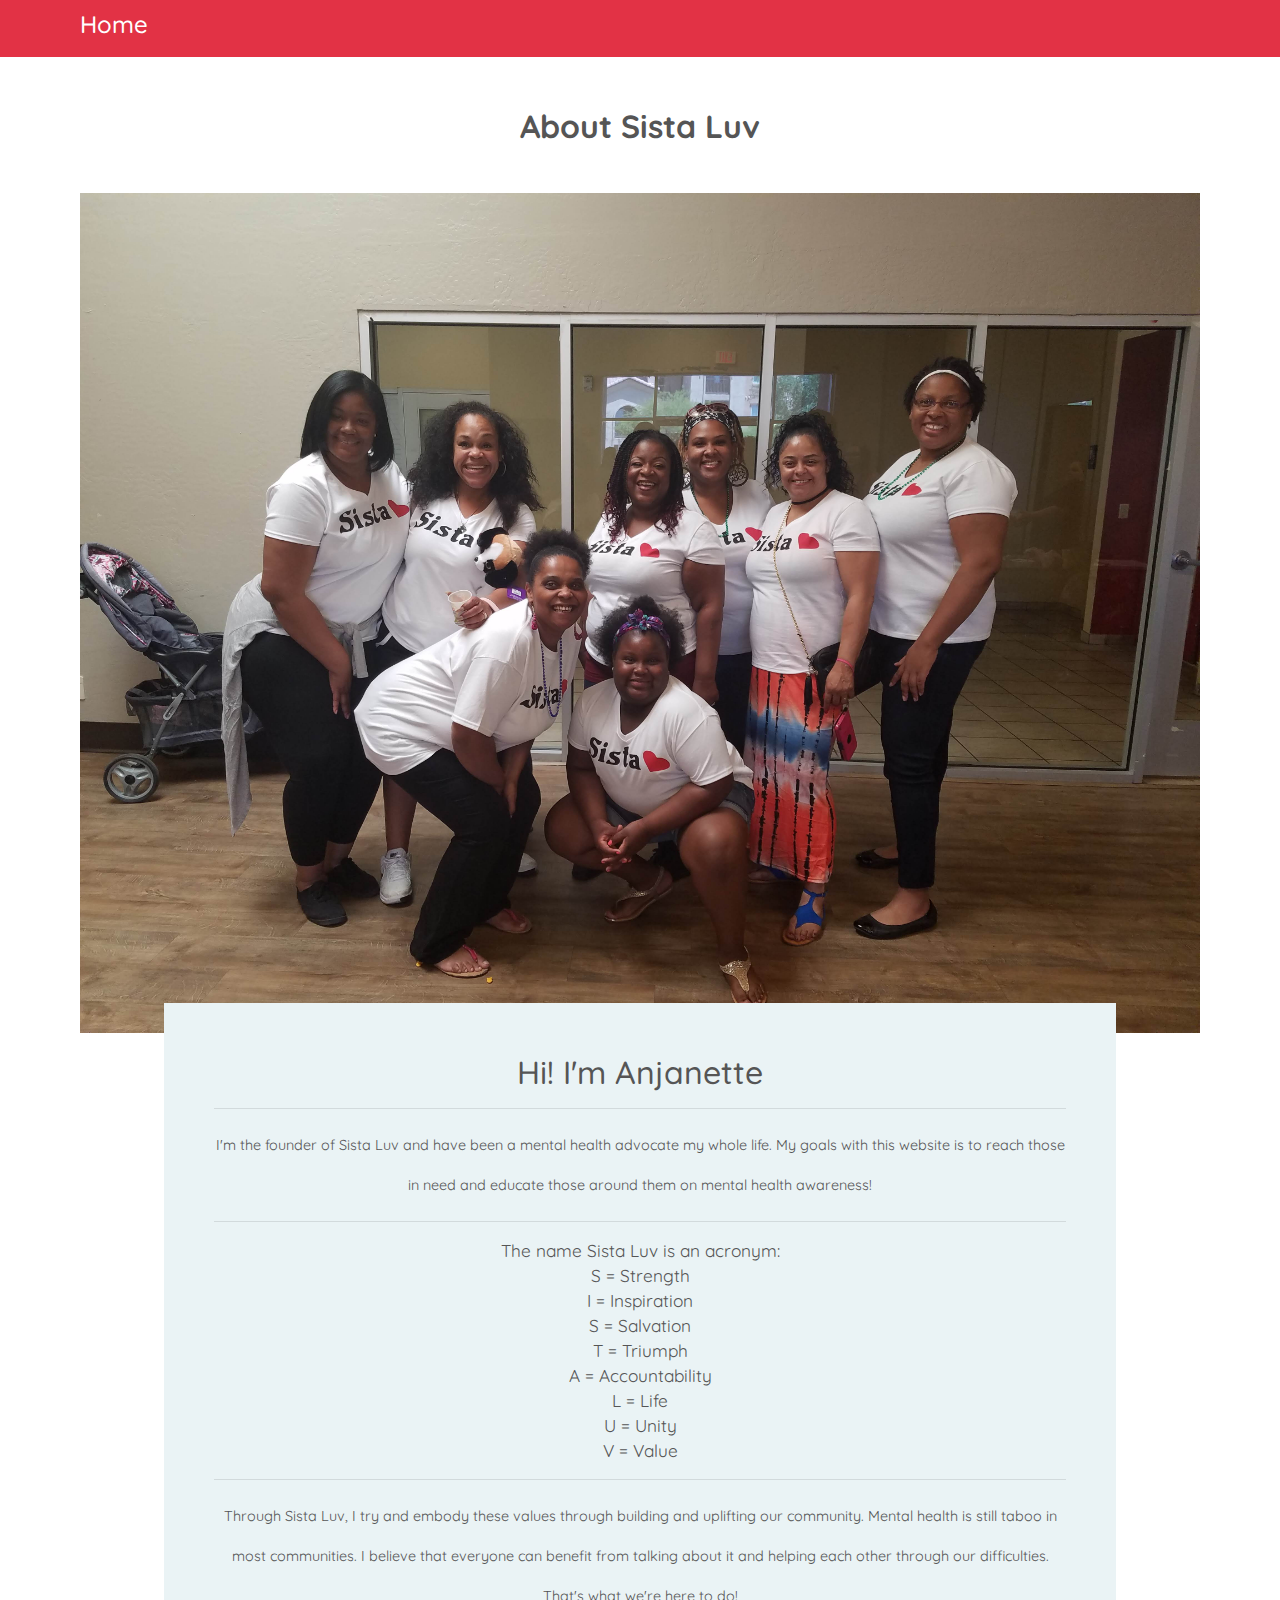
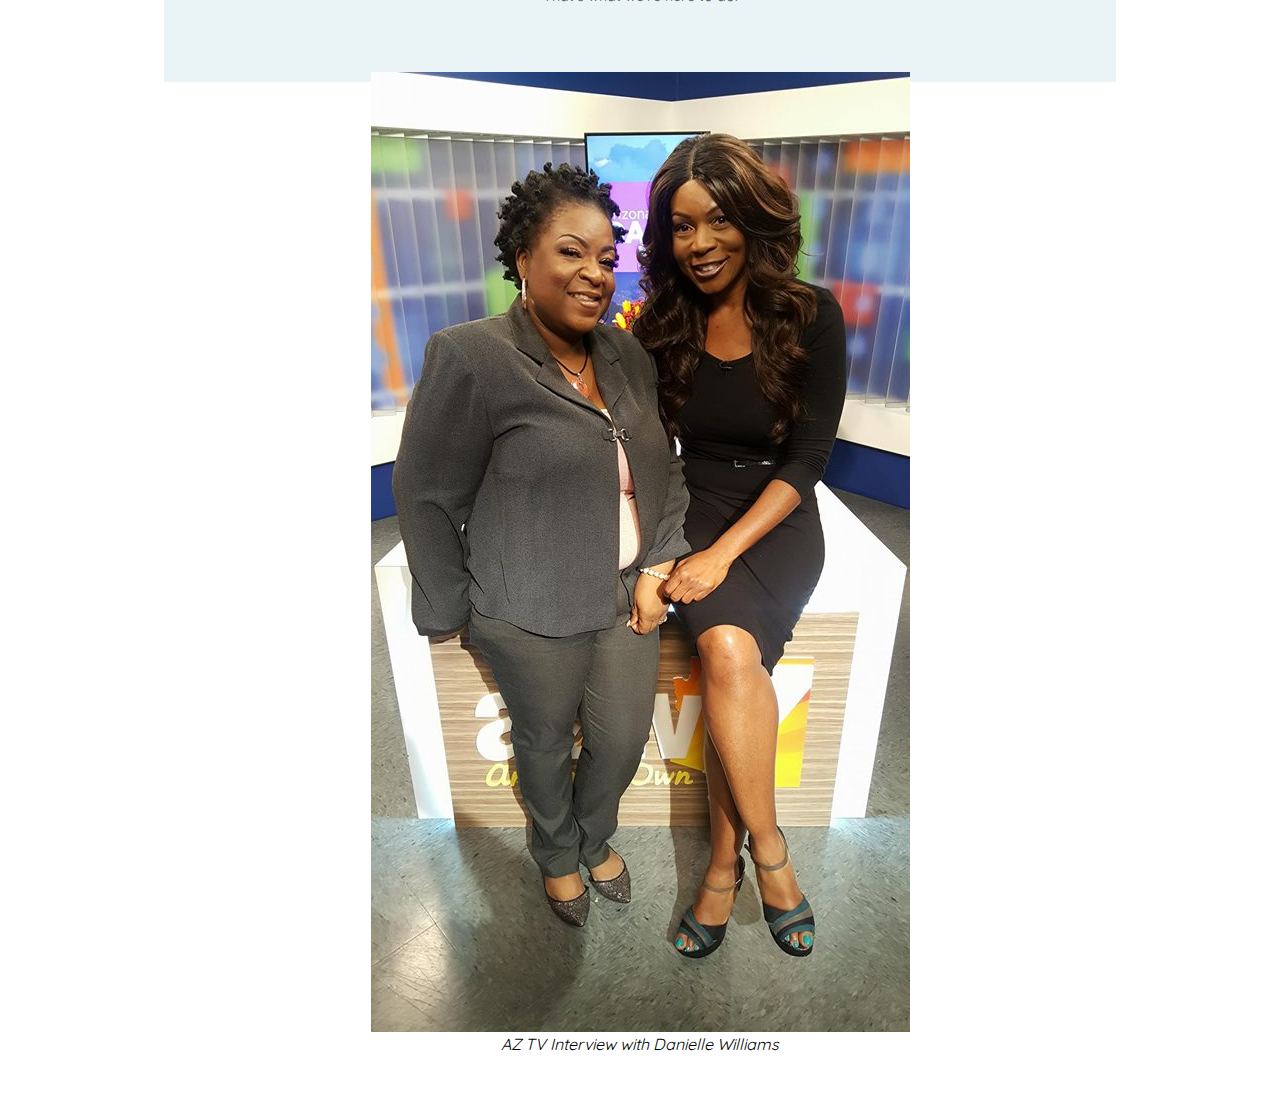
<file: about.html>
<!DOCTYPE html>
<html>
<head>
	<title>About Sista Luv</title>

	<!-- Required meta tags -->
	<meta charset="utf-8">
	<meta name="viewport" content="width=device-width, initial-scale=1, shrink-to-fit=no">
	<!-- Bootstrap CSS -->
	<link rel="stylesheet" href="https://stackpath.bootstrapcdn.com/bootstrap/4.3.1/css/bootstrap.min.css" integrity="sha384-ggOyR0iXCbMQv3Xipma34MD+dH/1fQ784/j6cY/iJTQUOhcWr7x9JvoRxT2MZw1T" crossorigin="anonymous">

	<!-- Google Fonts -->
	<!-- <link href="https://fonts.googleapis.com/css?family=Slabo+27px" rel="stylesheet"> -->
	<link href="https://fonts.googleapis.com/css?family=Open+Sans" rel="stylesheet">
	<link href="https://fonts.googleapis.com/css?family=Quicksand" rel="stylesheet">

	<!-- Font Awesome -->
	<link rel="stylesheet" href="https://use.fontawesome.com/releases/v5.8.1/css/all.css" integrity="sha384-50oBUHEmvpQ+1lW4y57PTFmhCaXp0ML5d60M1M7uH2+nqUivzIebhndOJK28anvf" crossorigin="anonymous">
	
	<!-- Style Sheets -->
	<link rel="stylesheet" href="assets/css/about.css">
</head>
<body>
	<header>
			<h2><a class="home_link" href="index.html">Home</a></h2>
	</header>
	
	<h2 id="page-header"><strong>About Sista Luv</strong></h2>

	<section class="about">
		<div class="main">
			<img src="assets/img/sistaluv_photos/about_us.jpg">
		
			<div class="bio">
				<div class="bio-text">
					<h2>Hi! I'm Anjanette</h2>
					<hr>
					<p>
						I'm the founder of Sista Luv and have been a mental health advocate my whole life. My goals with this website is to reach those in need and educate those around them on mental health awareness!
					</p>

					<hr>

					<p>
						<span class="acronym">The name Sista Luv is an acronym: </span>
						<span class="acronym">S = Strength</span>
						<span class="acronym">I = Inspiration</span>
						<span class="acronym">S = Salvation</span>
						<span class="acronym">T = Triumph</span>
						<span class="acronym">A = Accountability</span>
						<span class="acronym">L = Life</span>
						<span class="acronym">U = Unity</span>
						<span class="acronym">V = Value</span>
					</p>
					<hr>

					<p>
						Through Sista Luv, I try and embody these values through building and uplifting our community. Mental health is still taboo in most communities. I believe that everyone can benefit from talking about it and helping each other through our difficulties. That's what we're here to do!
					</p>

				</div>
				<div class="bio-photo">
					<img src="assets/img/anjanette.jpg">
					<p class="caption"><em>AZ TV Interview with Danielle Williams</em></p>
				</div>
			</div>

		</div>
	</section>



<!-- jQuery -->
<script src="https://code.jquery.com/jquery-3.3.1.slim.min.js" integrity="sha384-q8i/X+965DzO0rT7abK41JStQIAqVgRVzpbzo5smXKp4YfRvH+8abtTE1Pi6jizo" crossorigin="anonymous"></script>

<!-- Popper JS -->
<script src="https://cdnjs.cloudflare.com/ajax/libs/popper.js/1.14.7/umd/popper.min.js" integrity="sha384-UO2eT0CpHqdSJQ6hJty5KVphtPhzWj9WO1clHTMGa3JDZwrnQq4sF86dIHNDz0W1" crossorigin="anonymous"></script>

<!-- Bootstrap JS -->
<script src="https://stackpath.bootstrapcdn.com/bootstrap/4.3.1/js/bootstrap.min.js" integrity="sha384-JjSmVgyd0p3pXB1rRibZUAYoIIy6OrQ6VrjIEaFf/nJGzIxFDsf4x0xIM+B07jRM" crossorigin="anonymous"></script>

</body>
</html>
</file>
<file: assets/css/about.css>
/*=====================================================================*/
/*                           General Styles                            */
/*=====================================================================*/
* {
    margin: 0;
    padding: 0;
	-webkit-box-sizing: border-box;
	        box-sizing: border-box;
}
body {
	/* font: normal 16px sans-serif; */
	font-family: "Quicksand", sans-serif;
	font-size: 16px;
	color: #555;
	/* background-color: #f5f5f5; */
}
nav, ul {
	list-style: none;
}

a, a:hover {
	text-decoration: none;
	color: white;
}

section {
	display: -webkit-box;
	display: -ms-flexbox;
	display: flex;
	-webkit-box-orient: vertical;
	-webkit-box-direction: normal;
	    -ms-flex-direction: column;
	        flex-direction: column;
	-webkit-box-align: center;
	    -ms-flex-align: center;
	        align-items: center;
	text-align: center;
    padding: 40px 80px;
	-ms-flex-wrap: wrap;
	    flex-wrap: wrap;
	width: 100%;
	margin: 0 auto;
}
@media (max-width: 600px) {
	section {
		padding: 20px 0 0 0;
	}
}
/* ====================================================================*/
/*                          Header Styles                             */
/*====================================================================*/
header {
	/* background-color: RGB(242, 241, 239); */
	background-color:RGBA(226, 50, 69, 1);
	/* background-color: #FAEE88; */
	display: -webkit-box;
	display: -ms-flexbox;
	display: flex;
	-webkit-box-pack: start;
	    -ms-flex-pack: start;
	        justify-content: flex-start;
	width: 100%;
	margin: 0 auto;
	-ms-flex-wrap: wrap;
	    flex-wrap: wrap;
}
header h2 {
	padding: 10px;
	margin-left: 70px;
	font-size: 1.5em;
}
header h2 a {
	color: white;
	text-decoration: none;
}
header nav {
	display: -webkit-box;
	display: -ms-flexbox;
	display: flex;
	margin: 0 20px 0 20px;
	padding: 10px;
	margin-right: 60px;
	-webkit-box-align: center;
	    -ms-flex-align: center;
	        align-items: center;
}
header nav li a {
	padding: 0 10px 0 10px;
	color: white;
	-webkit-text-decoration-color: none;
	        text-decoration-color: none;
}
#page-header {
	text-align: center;
	margin-top: 50px;
}
@media (max-width: 600px) {
	header {
		-webkit-box-pack: center;
		    -ms-flex-pack: center;
		        justify-content: center;
	}
	header h2 {
		margin-left: 0;
	}
	header nav {
		margin-right: 0;
	}
	header nav li a {
		padding: 10px;
	}
}
/* ====================================================================*/
/*                          Main Image Styles                          */
/*=====================================================================*/

/* ====================================================================*/
/*                          Bio Styles                                 */
/*=====================================================================*/
section.about {
	display: -webkit-box;
	display: -ms-flexbox;
	display: flex;
	-webkit-box-orient: vertical;
	-webkit-box-direction: normal;
	    -ms-flex-direction: column;
	        flex-direction: column;
	/* margin: 0; */
}
section.about div.main {
	display: -webkit-box;
	display: -ms-flexbox;
	display: flex;
	-webkit-box-orient: vertical;
	-webkit-box-direction: normal;
	    -ms-flex-direction: column;
	        flex-direction: column;
	-webkit-box-pack: center;
	    -ms-flex-pack: center;
	        justify-content: center;
	-webkit-box-align: center;
	    -ms-flex-align: center;
	        align-items: center;
}
section.about div.main img {
	width: 100%;
}
section.about div.bio {
	display: -webkit-box;
	display: -ms-flexbox;
	display: flex;
	-webkit-box-orient: vertical;
	-webkit-box-direction: normal;
	    -ms-flex-direction: column;
	        flex-direction: column;
	-webkit-box-pack: center;
	    -ms-flex-pack: center;
	        justify-content: center;
	-webkit-box-align: center;
	    -ms-flex-align: center;
	        align-items: center;
	width: 85%;
	margin-top: -50px;
}
section.about div.bio div.bio-text {
	padding: 50px;
	margin: 0;
	margin-top: 20px;
	background-color: #eaf3f5;
	line-height: 40px;
	font-size: 90%;
}
section.about div.bio div.bio-photo img {
	margin-top: -10px;
}
.acronym {
	display: block;
	line-height: 25px;
	font-size: 1.2em;
}
.caption {
	color: black;
}

@media (max-width: 600px) {
	section.about div.bio {
		margin-top: 0;
	}
	section.about div.bio {
		width: 100%;
	}
	section.about div.bio div.bio-text {
		padding: 50px 15px 50px 15px;
	}
	section.about div.bio div.bio-photo img {
		width: 80%;
	}	
}
</file>
